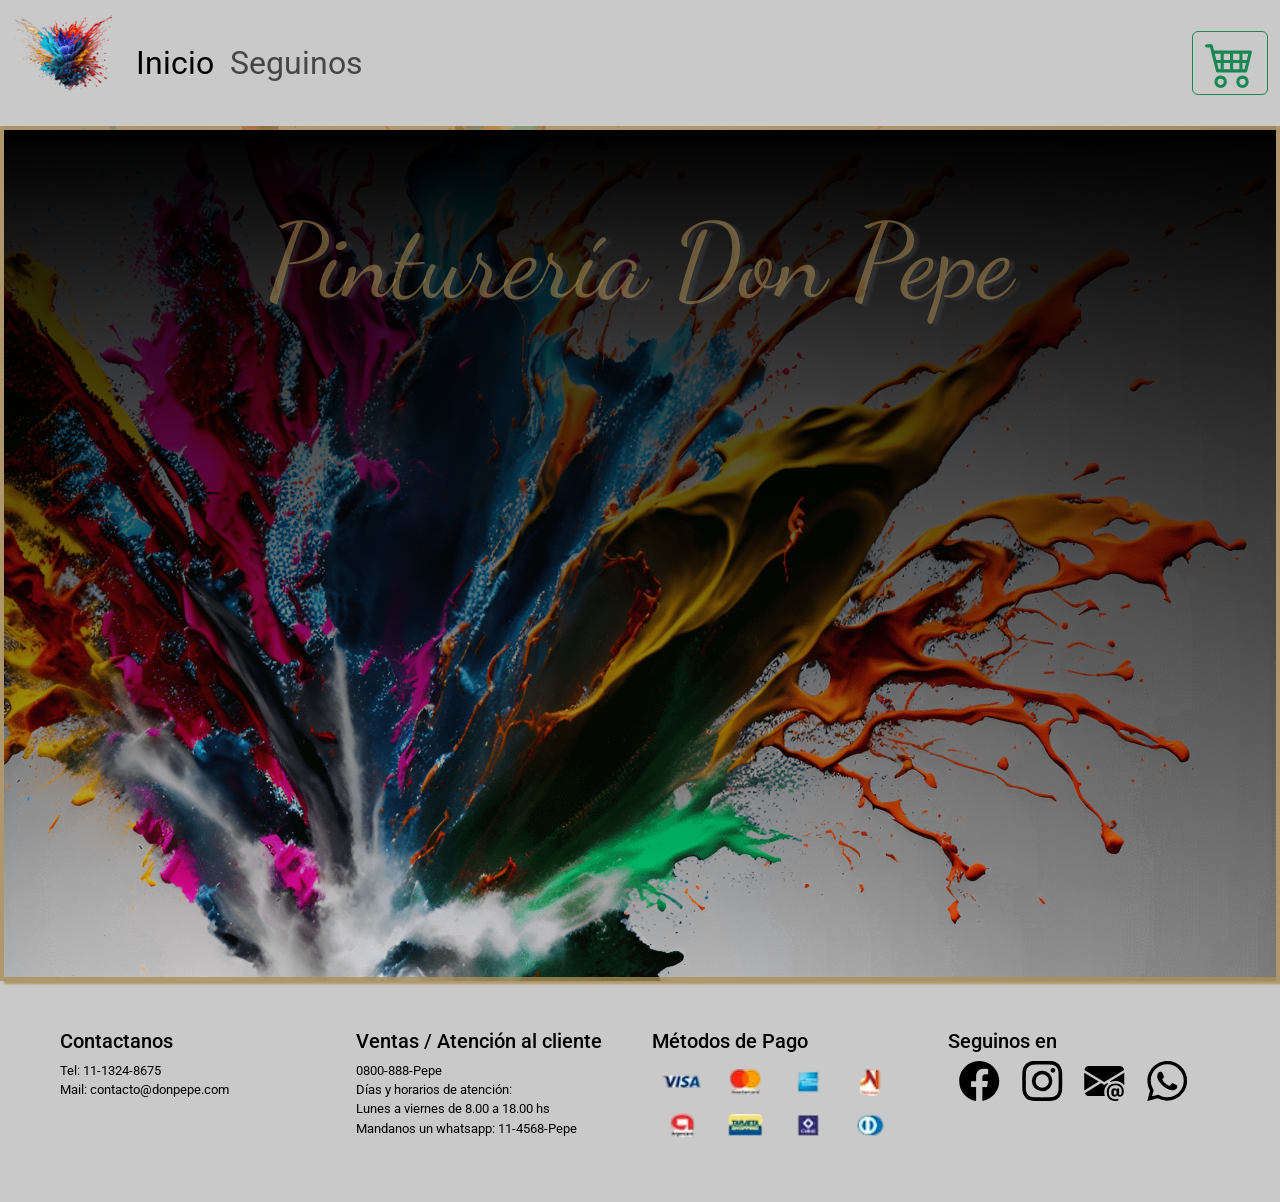
<file: index.html>
<!DOCTYPE html>
<html lang="es">
<head>
	<meta charset="utf-8">
	<meta name="viewport" content="width=device-width, initial-scale=1">
	<meta name="description" content="Lo mejor de lo mejor en pinturería Don Pepe">
    <meta name="keywords" content="PINTURA, BARATO, MUY BARATO, PINTURERIA">
	<link href="https://cdn.jsdelivr.net/npm/bootstrap@5.3.0-alpha2/dist/css/bootstrap.min.css" rel="stylesheet" integrity="sha384-aFq/bzH65dt+w6FI2ooMVUpc+21e0SRygnTpmBvdBgSdnuTN7QbdgL+OapgHtvPp" crossorigin="anonymous">
	<link rel="shortcut icon" href="./recursos/icono/icono-color.png" type="image/x-icon">
	<link rel="stylesheet" href="./css/estilo.css">
	<title>Pintureria Don Pepe</title>
</head>
<body>
	
	<nav class="navbar navbar-expand-lg">
		<div class="container-fluid">
		<a class="navbar-brand" href="#"><img width="100" height="100" src="./recursos/icono/icono-color.png" alt="icono de don pepe"></a>
		<button class="navbar-toggler" type="button" data-bs-toggle="collapse" data-bs-target="#navbarNav" aria-controls="navbarNav" aria-expanded="false" aria-label="Toggle navigation">
			<span class="navbar-toggler-icon"></span>
		</button>
		<div class="collapse navbar-collapse" id="navbarNav">
			<ul class="navbar-nav">
			<li class="nav-item">
				<a class="nav-link active" aria-current="page" href="#">Inicio</a>
			</li>
			<li class="nav-item">
				<a class="nav-link" href="#Seguinos">Seguinos</a>
			</li>
			<li>
				
			</li>
			<!-- <li class="nav-item">
				<a class="nav-link disabled">Disabled</a>
			</li> -->
			</ul>
		</div>

		<button type="button" class="btn btn-outline-success" data-bs-toggle="modal" data-bs-target="#exampleModal" data-bs-whatever="@mdo"><svg xmlns="http://www.w3.org/2000/svg" width="50" height="50" fill="currentColor" class="bi bi-cart4" viewBox="0 0 16 16">
			<path d="M0 2.5A.5.5 0 0 1 .5 2H2a.5.5 0 0 1 .485.379L2.89 4H14.5a.5.5 0 0 1 .485.621l-1.5 6A.5.5 0 0 1 13 11H4a.5.5 0 0 1-.485-.379L1.61 3H.5a.5.5 0 0 1-.5-.5zM3.14 5l.5 2H5V5H3.14zM6 5v2h2V5H6zm3 0v2h2V5H9zm3 0v2h1.36l.5-2H12zm1.11 3H12v2h.61l.5-2zM11 8H9v2h2V8zM8 8H6v2h2V8zM5 8H3.89l.5 2H5V8zm0 5a1 1 0 1 0 0 2 1 1 0 0 0 0-2zm-2 1a2 2 0 1 1 4 0 2 2 0 0 1-4 0zm9-1a1 1 0 1 0 0 2 1 1 0 0 0 0-2zm-2 1a2 2 0 1 1 4 0 2 2 0 0 1-4 0z"/>
		</svg></button>
		
		<div class="modal fade" id="exampleModal" tabindex="-1" aria-labelledby="exampleModalLabel" aria-hidden="true">
		<div class="modal-dialog">
			<div class="modal-content">
			<div class="modal-header">
				<h3 class="modal-title btn btn-outline-success" id="exampleModalLabel">Carrito de compras</h3>
				<button type="button" class="btn-close" data-bs-dismiss="modal" aria-label="Close"></button>
			</div>
			<div class="modal-body btn btn-outline-primary" id="comprasEnCarrito">
				
			</div>
			<!-- <div class="modal-footer">
				<button type="button" class="btn btn-secondary" data-bs-dismiss="modal">Close</button>
				<button type="button" class="btn btn-primary">Send message</button>
			</div> -->
			</div>
		</div>
		</div>
		</div>
	</nav>
	
	<header>
		<div class="titulaso">
			<h1>Pinturería Don Pepe</h1>
		</div>
	</header>



	<footer>
		<div class="container-fluid footer-majo">
			<div class="row p-5">

				<div class="col-xs-12 col-md-6 col-lg-3">
					<p class="h5">Contactanos</p>
					<ul>
						<li>Tel: 11-1324-8675</li>
						<li>Mail: contacto@donpepe.com</li>
					</ul>
				</div>

				<div class="col-xs-12 col-md-6 col-lg-3">
					<p class="h5">Ventas / Atención al cliente</p>
					<ul>
						<li>0800-888-Pepe</li>
						<li>Días y horarios de atención:</li>
						<li>Lunes a viernes de 8.00 a 18.00 hs</li>
						<li>Mandanos un whatsapp: 11-4568-Pepe</li>
					</ul>
				</div>

				<div class="col-xs-12 col-md-6 col-lg-3">
					<p class="h5">Métodos de Pago</p>
					<img src="./recursos/imagenes/tarjetas.png" class="img-fluid" alt="imagen con marcas de tarjetas de credito">
				</div>

				<div class="col-xs-12 col-md-6 col-lg-3">
					<p class="h5">Seguinos en</p>
					<div class="container-ico" id="Seguinos">

						<svg xmlns="http://www.w3.org/2000/svg" width="40" height="40" fill="currentColor" class="bi bi-facebook" viewBox="0 0 16 16">
							<path d="M16 8.049c0-4.446-3.582-8.05-8-8.05C3.58 0-.002 3.603-.002 8.05c0 4.017 2.926 7.347 6.75 7.951v-5.625h-2.03V8.05H6.75V6.275c0-2.017 1.195-3.131 3.022-3.131.876 0 1.791.157 1.791.157v1.98h-1.009c-.993 0-1.303.621-1.303 1.258v1.51h2.218l-.354 2.326H9.25V16c3.824-.604 6.75-3.934 6.75-7.951z"/>
						</svg>

						<svg xmlns="http://www.w3.org/2000/svg" width="40" height="40" fill="currentColor" class="bi bi-instagram" viewBox="0 0 16 16">
							<path d="M8 0C5.829 0 5.556.01 4.703.048 3.85.088 3.269.222 2.76.42a3.917 3.917 0 0 0-1.417.923A3.927 3.927 0 0 0 .42 2.76C.222 3.268.087 3.85.048 4.7.01 5.555 0 5.827 0 8.001c0 2.172.01 2.444.048 3.297.04.852.174 1.433.372 1.942.205.526.478.972.923 1.417.444.445.89.719 1.416.923.51.198 1.09.333 1.942.372C5.555 15.99 5.827 16 8 16s2.444-.01 3.298-.048c.851-.04 1.434-.174 1.943-.372a3.916 3.916 0 0 0 1.416-.923c.445-.445.718-.891.923-1.417.197-.509.332-1.09.372-1.942C15.99 10.445 16 10.173 16 8s-.01-2.445-.048-3.299c-.04-.851-.175-1.433-.372-1.941a3.926 3.926 0 0 0-.923-1.417A3.911 3.911 0 0 0 13.24.42c-.51-.198-1.092-.333-1.943-.372C10.443.01 10.172 0 7.998 0h.003zm-.717 1.442h.718c2.136 0 2.389.007 3.232.046.78.035 1.204.166 1.486.275.373.145.64.319.92.599.28.28.453.546.598.92.11.281.24.705.275 1.485.039.843.047 1.096.047 3.231s-.008 2.389-.047 3.232c-.035.78-.166 1.203-.275 1.485a2.47 2.47 0 0 1-.599.919c-.28.28-.546.453-.92.598-.28.11-.704.24-1.485.276-.843.038-1.096.047-3.232.047s-2.39-.009-3.233-.047c-.78-.036-1.203-.166-1.485-.276a2.478 2.478 0 0 1-.92-.598 2.48 2.48 0 0 1-.6-.92c-.109-.281-.24-.705-.275-1.485-.038-.843-.046-1.096-.046-3.233 0-2.136.008-2.388.046-3.231.036-.78.166-1.204.276-1.486.145-.373.319-.64.599-.92.28-.28.546-.453.92-.598.282-.11.705-.24 1.485-.276.738-.034 1.024-.044 2.515-.045v.002zm4.988 1.328a.96.96 0 1 0 0 1.92.96.96 0 0 0 0-1.92zm-4.27 1.122a4.109 4.109 0 1 0 0 8.217 4.109 4.109 0 0 0 0-8.217zm0 1.441a2.667 2.667 0 1 1 0 5.334 2.667 2.667 0 0 1 0-5.334z"/>
						</svg>

						<svg xmlns="http://www.w3.org/2000/svg" width="40" height="40" fill="currentColor" class="bi bi-envelope-at-fill" viewBox="0 0 16 16">
							<path d="M2 2A2 2 0 0 0 .05 3.555L8 8.414l7.95-4.859A2 2 0 0 0 14 2H2Zm-2 9.8V4.698l5.803 3.546L0 11.801Zm6.761-2.97-6.57 4.026A2 2 0 0 0 2 14h6.256A4.493 4.493 0 0 1 8 12.5a4.49 4.49 0 0 1 1.606-3.446l-.367-.225L8 9.586l-1.239-.757ZM16 9.671V4.697l-5.803 3.546.338.208A4.482 4.482 0 0 1 12.5 8c1.414 0 2.675.652 3.5 1.671Z"/>
							<path d="M15.834 12.244c0 1.168-.577 2.025-1.587 2.025-.503 0-1.002-.228-1.12-.648h-.043c-.118.416-.543.643-1.015.643-.77 0-1.259-.542-1.259-1.434v-.529c0-.844.481-1.4 1.26-1.4.585 0 .87.333.953.63h.03v-.568h.905v2.19c0 .272.18.42.411.42.315 0 .639-.415.639-1.39v-.118c0-1.277-.95-2.326-2.484-2.326h-.04c-1.582 0-2.64 1.067-2.64 2.724v.157c0 1.867 1.237 2.654 2.57 2.654h.045c.507 0 .935-.07 1.18-.18v.731c-.219.1-.643.175-1.237.175h-.044C10.438 16 9 14.82 9 12.646v-.214C9 10.36 10.421 9 12.485 9h.035c2.12 0 3.314 1.43 3.314 3.034v.21Zm-4.04.21v.227c0 .586.227.8.581.8.31 0 .564-.17.564-.743v-.367c0-.516-.275-.708-.572-.708-.346 0-.573.245-.573.791Z"/>
						</svg>

						<svg xmlns="http://www.w3.org/2000/svg" width="40" height="40" fill="currentColor" class="bi bi-whatsapp" viewBox="0 0 16 16">
							<path d="M13.601 2.326A7.854 7.854 0 0 0 7.994 0C3.627 0 .068 3.558.064 7.926c0 1.399.366 2.76 1.057 3.965L0 16l4.204-1.102a7.933 7.933 0 0 0 3.79.965h.004c4.368 0 7.926-3.558 7.93-7.93A7.898 7.898 0 0 0 13.6 2.326zM7.994 14.521a6.573 6.573 0 0 1-3.356-.92l-.24-.144-2.494.654.666-2.433-.156-.251a6.56 6.56 0 0 1-1.007-3.505c0-3.626 2.957-6.584 6.591-6.584a6.56 6.56 0 0 1 4.66 1.931 6.557 6.557 0 0 1 1.928 4.66c-.004 3.639-2.961 6.592-6.592 6.592zm3.615-4.934c-.197-.099-1.17-.578-1.353-.646-.182-.065-.315-.099-.445.099-.133.197-.513.646-.627.775-.114.133-.232.148-.43.05-.197-.1-.836-.308-1.592-.985-.59-.525-.985-1.175-1.103-1.372-.114-.198-.011-.304.088-.403.087-.088.197-.232.296-.346.1-.114.133-.198.198-.33.065-.134.034-.248-.015-.347-.05-.099-.445-1.076-.612-1.47-.16-.389-.323-.335-.445-.34-.114-.007-.247-.007-.38-.007a.729.729 0 0 0-.529.247c-.182.198-.691.677-.691 1.654 0 .977.71 1.916.81 2.049.098.133 1.394 2.132 3.383 2.992.47.205.84.326 1.129.418.475.152.904.129 1.246.08.38-.058 1.171-.48 1.338-.943.164-.464.164-.86.114-.943-.049-.084-.182-.133-.38-.232z"/>
						</svg>

					</div>
				</div>	
			</div>
		</div>


	</footer>
	<script src="https://cdn.jsdelivr.net/npm/bootstrap@5.3.0-alpha2/dist/js/bootstrap.bundle.min.js" integrity="sha384-qKXV1j0HvMUeCBQ+QVp7JcfGl760yU08IQ+GpUo5hlbpg51QRiuqHAJz8+BrxE/N" crossorigin="anonymous"></script>
	<script src="./main.js"></script>
	
</body>
</html>
</file>
<file: css/estilo.css>
@charset "UTF-8";
@import url("https://fonts.googleapis.com/css2?family=Dancing+Script&family=Roboto&display=swap");
/* Las adaptamos al modo oscuro */
@media (prefers-color-scheme: dark) {
  :root {
    --negro: #ececec;
  }
}
/* Opcional */
/* Configuramos si un usuario ha activado el modo alto contraste. (WD) */
/* Opcional */
/* Desactivamos los animations en el caso de que el usuario haya configurado el modo sin animation */
@media (prefers-reduced-motion: reduce) {
  * {
    -webkit-animation: none !important;
    animation: none !important;
    -webkit-transition: none !important;
    transition: none !important;
  }
}
/* Reseteamos los margin y paddings de todas las etiquetas */
* {
  margin: 0;
  padding: 0;
  border: 0;
  -webkit-box-sizing: border-box;
  box-sizing: border-box;
  vertical-align: baseline;
}

/* Evitamos problemas con las imagenes */
img, picture, video, iframe, figure {
  max-width: 100%;
  width: 100%;
  display: block;
  /* opcional */
  -o-object-fit: cover;
  object-fit: cover;
  /* opcional */
  -o-object-position: center center;
  object-position: center center;
}

/* Reseteamos los enlaces para funcionar como cajas... */
a {
  display: block;
  text-decoration: none;
  color: inherit;
  font-size: inherit;
}

/* ... excepto los que se encuentran en párrafos */
p a {
  display: inline;
}

/* Quitamos los puntos de los <li> */
li {
  list-style-type: none;
}

/* Configuramos anclas suaves */
html {
  scroll-behavior: smooth;
}

/* Desactivamos estilos por defecto de las principales etiquetas de texto */
h1, h2, h3, h4, h5, h6, p, span, a, strong, blockquote, i, b, u, em {
  font-size: 1em;
  font-weight: inherit;
  font-style: inherit;
  text-decoration: none;
  color: inherit;
}

/* Evitamos problemas con los pseudoelementos de quotes */
blockquote:before, blockquote:after, q:before, q:after {
  content: "";
  content: none;
}

/* Configuramos el texto que seleccionamos */
::-moz-selection {
  background-color: var(--negro);
  color: var(--blanco);
}

::selection {
  background-color: var(--negro);
  color: var(--blanco);
}

/* Nivelamos problemas de tipografías y colocación de formularios */
form, input, textarea, select, button, label {
  font-family: inherit;
  font-size: inherit;
  -webkit-hyphens: auto;
  -ms-hyphens: auto;
  hyphens: auto;
  background-color: transparent;
  color: inherit;
  display: block;
  /* opcional */
  -webkit-appearance: none;
  -moz-appearance: none;
  appearance: none;
}

/* Reseteamos las tablas */
table, tr, td {
  border-collapse: collapse;
  border-spacing: 0;
}

/* Evitamos problemas con los SVG */
svg {
  width: 100%;
  display: block;
  fill: currentColor;
}

/* Configuramos la tipografía para toda la web */
body {
  min-height: 100vh;
  font-size: 100%;
  font-family: var(--tipo-principal);
  color: var(--negro);
  background-color: rgb(201, 201, 201);
  font-family: "Roboto", sans-serif;
}

.navbar-nav {
  font-size: 1.3rem;
}

.titulaso {
  font-family: "Dancing Script", cursive;
  display: flex;
  flex-direction: column;
  align-items: center;
  background-image: linear-gradient(to bottom, rgb(0, 0, 0), rgba(0, 0, 0, 0.1)), url(../recursos/imagenes/grande.png);
  background-position: center center;
  background-size: cover;
  background-repeat: no-repeat;
  height: 95vh;
  border: 4px solid rgba(167, 139, 84, 0.8);
  box-shadow: 4px 3px 2px rgba(167, 139, 84, 0.8);
}
.titulaso h1 {
  text-align: center;
  padding: 70px 10px;
  text-shadow: 5px 2px 3px rgba(112, 112, 116, 0.205);
  font-size: 4rem;
  color: rgba(167, 139, 84, 0.562);
}

.footer-majo {
  color: black;
}
.footer-majo ul {
  padding: 0px;
  font-size: 0.8rem;
}
.footer-majo .img-fluid {
  max-width: 250px;
}
.footer-majo .container-ico {
  display: flex;
  flex-direction: row;
  max-width: 250px;
}
.footer-majo .container-ico svg {
  color: black;
}

@media screen and (min-width: 576px) {
  .navbar-nav {
    font-size: 1.6rem;
  }
}
@media screen and (min-width: 992px) {
  .titulaso h1 {
    font-size: 6.5rem;
  }
  .navbar-nav {
    font-size: 2rem;
  }
}

/*# sourceMappingURL=estilo.css.map */
</file>
